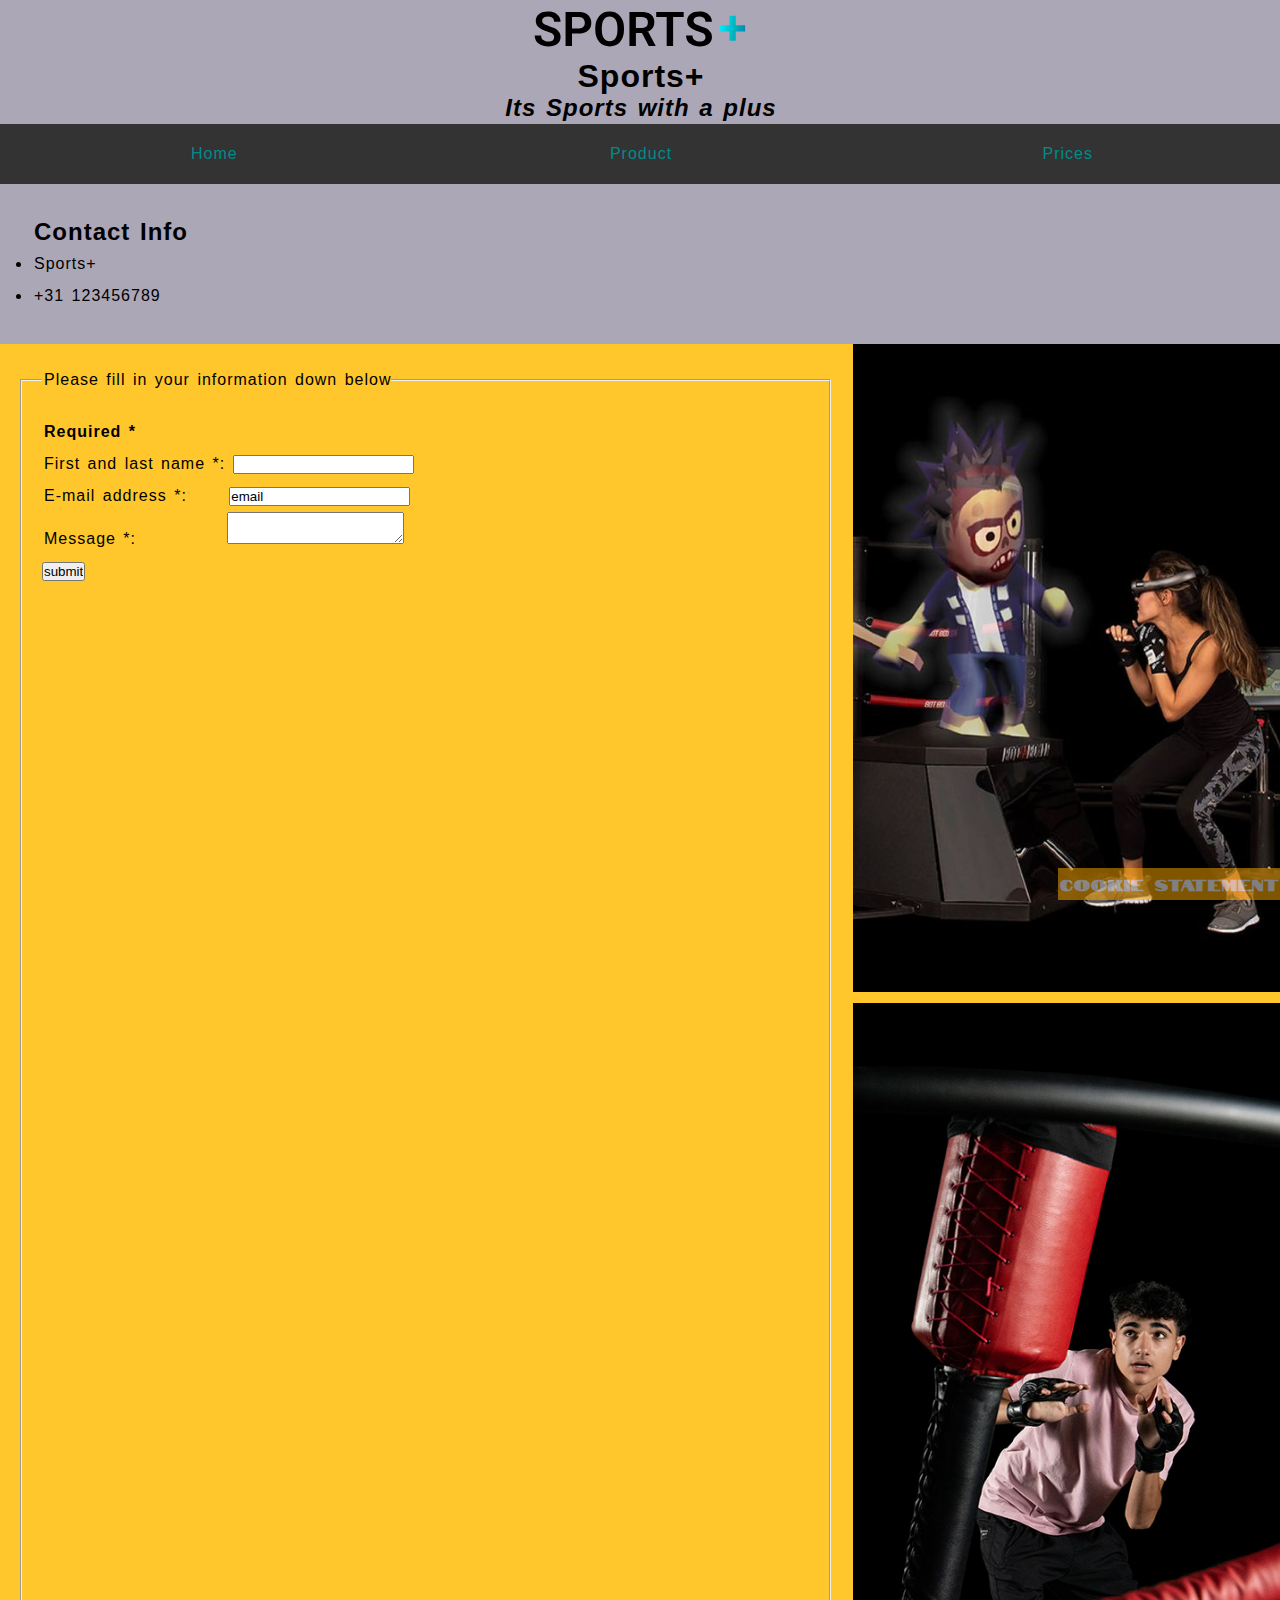
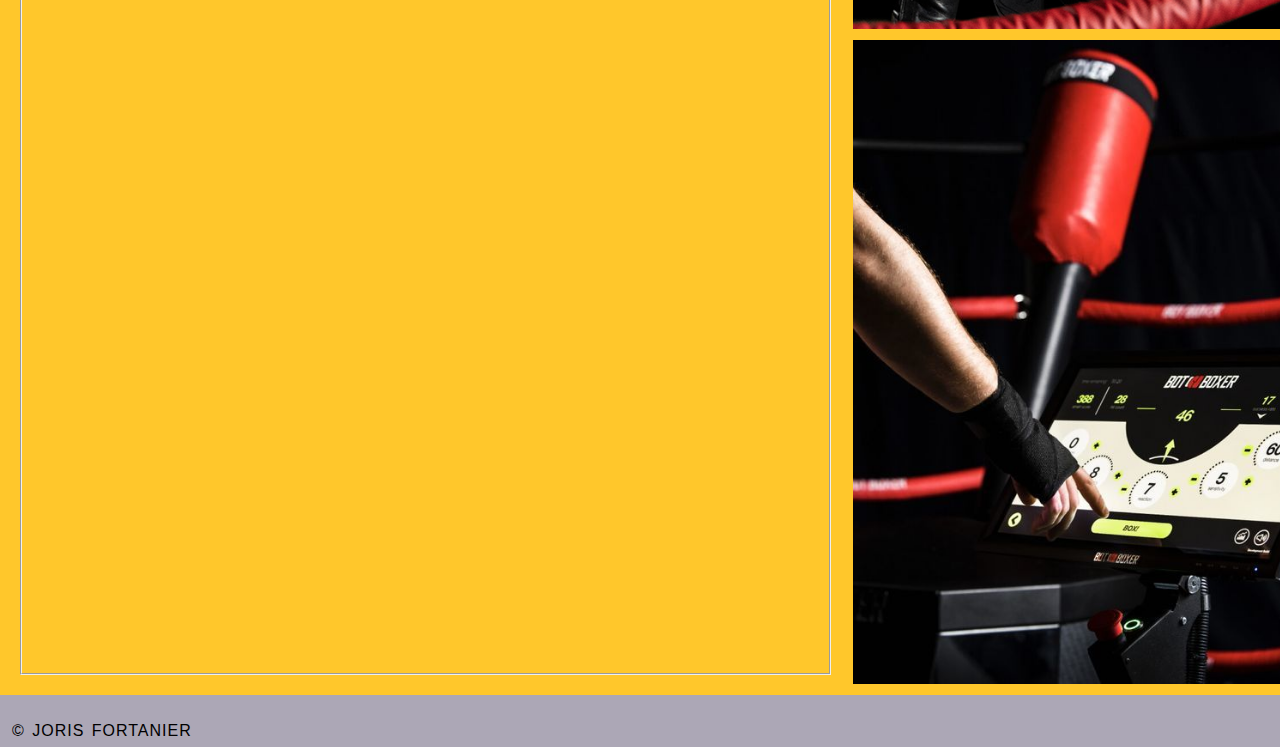
<file: contact.html>
<!DOCTYPE html>
<html lang="en">
  <head>
    <meta charset="utf-8" />
    <meta name="keywords" content="Sport plus Tech" />
    <meta name="description" content="Innovative sport technology" />
    <meta name="author" content="Joris Fortanier" />

    <title>Sports+</title>
    <link
      rel="apple-touch-icon"
      sizes="180x180"
      href="img/apple-touch-icon.png"
    />
    <link
      rel="icon"
      type="image/png"
      sizes="32x32"
      href="img/favicon-32x32.png"
    />
    <link
      rel="icon"
      type="image/png"
      sizes="16x16"
      href="img/favicon-16x16.png"
    />

    <link rel="stylesheet" type="text/css" href="css/style.css" />
  </head>

  <body>
    <header class="header">
      <img id="logo" src="img/logo.svg" alt="Sports+ logo" title="logo" />
      <h1>Sports+</h1>
      <h2><em>Its Sports with a plus</em></h2>

      <nav>
        <label for="hamburger">&#9776;</label>
        <input type="checkbox" id="hamburger" />

        <ul>
          <li><a href="index.html">Home</a></li>
          <li><a href="product.html">Product</a></li>
          <li><a href="pricing.html">Prices</a></li>
        </ul>
      </nav>
    </header>

    <section id="Contact_info">
      <h2>Contact Info</h2>
      <ul>
        <li>Sports+</li>
        <li>+31 123456789</li>
      </ul>
    </section>

    <section id="container_contact">
      <fieldset>
        <legend>Please fill in your information down below</legend>

        <form>
          <p><strong>Required *</strong></p>
          <ul>
            <li>
              <label for="name">First and last name *:</label>
              <input type="text" name="name" id="name" required />
            </li>
            <li>
              <label for="email">E-mail address *:</label>
              <input
                type="email"
                name="email"
                id="email"
                value="email"
                required
              />
            </li>
            <li>
              <label for="message">Message *:</label>
              <textarea name="message" id="message" required></textarea>
            </li>
          </ul>

          <input type="submit" value="submit" />
        </form>
      </fieldset>

      <aside id="aside_contact">
        <a href="https://www.inholland.nl">
          <img
            src="img/bot_boxer_product.jpg"
            alt="Girl fighting a virtual zombie using the bot boxer"
            title="zombie game"
          />
        </a>
        <a href="https://www.inholland.nl">
          <img
            src="img/bot_boxer_product_1.jpg"
            alt="A boy looking scared and boxing against the bot boxer"
            title="Bot Boxer"
          />
        </a>
        <a href="https://www.inholland.nl">
          <img
            src="img/bot_boxer_product_2.jpeg"
            alt="A person changing the settings of the bot boxer"
            title="Bot Boxer Settings"
          />
        </a>
      </aside>
    </section>

    <section id="cookie"><strong>Cookie statement</strong></section>
    <footer id="copyright">&copy; Joris Fortanier</footer>
  </body>
</html>
</file>
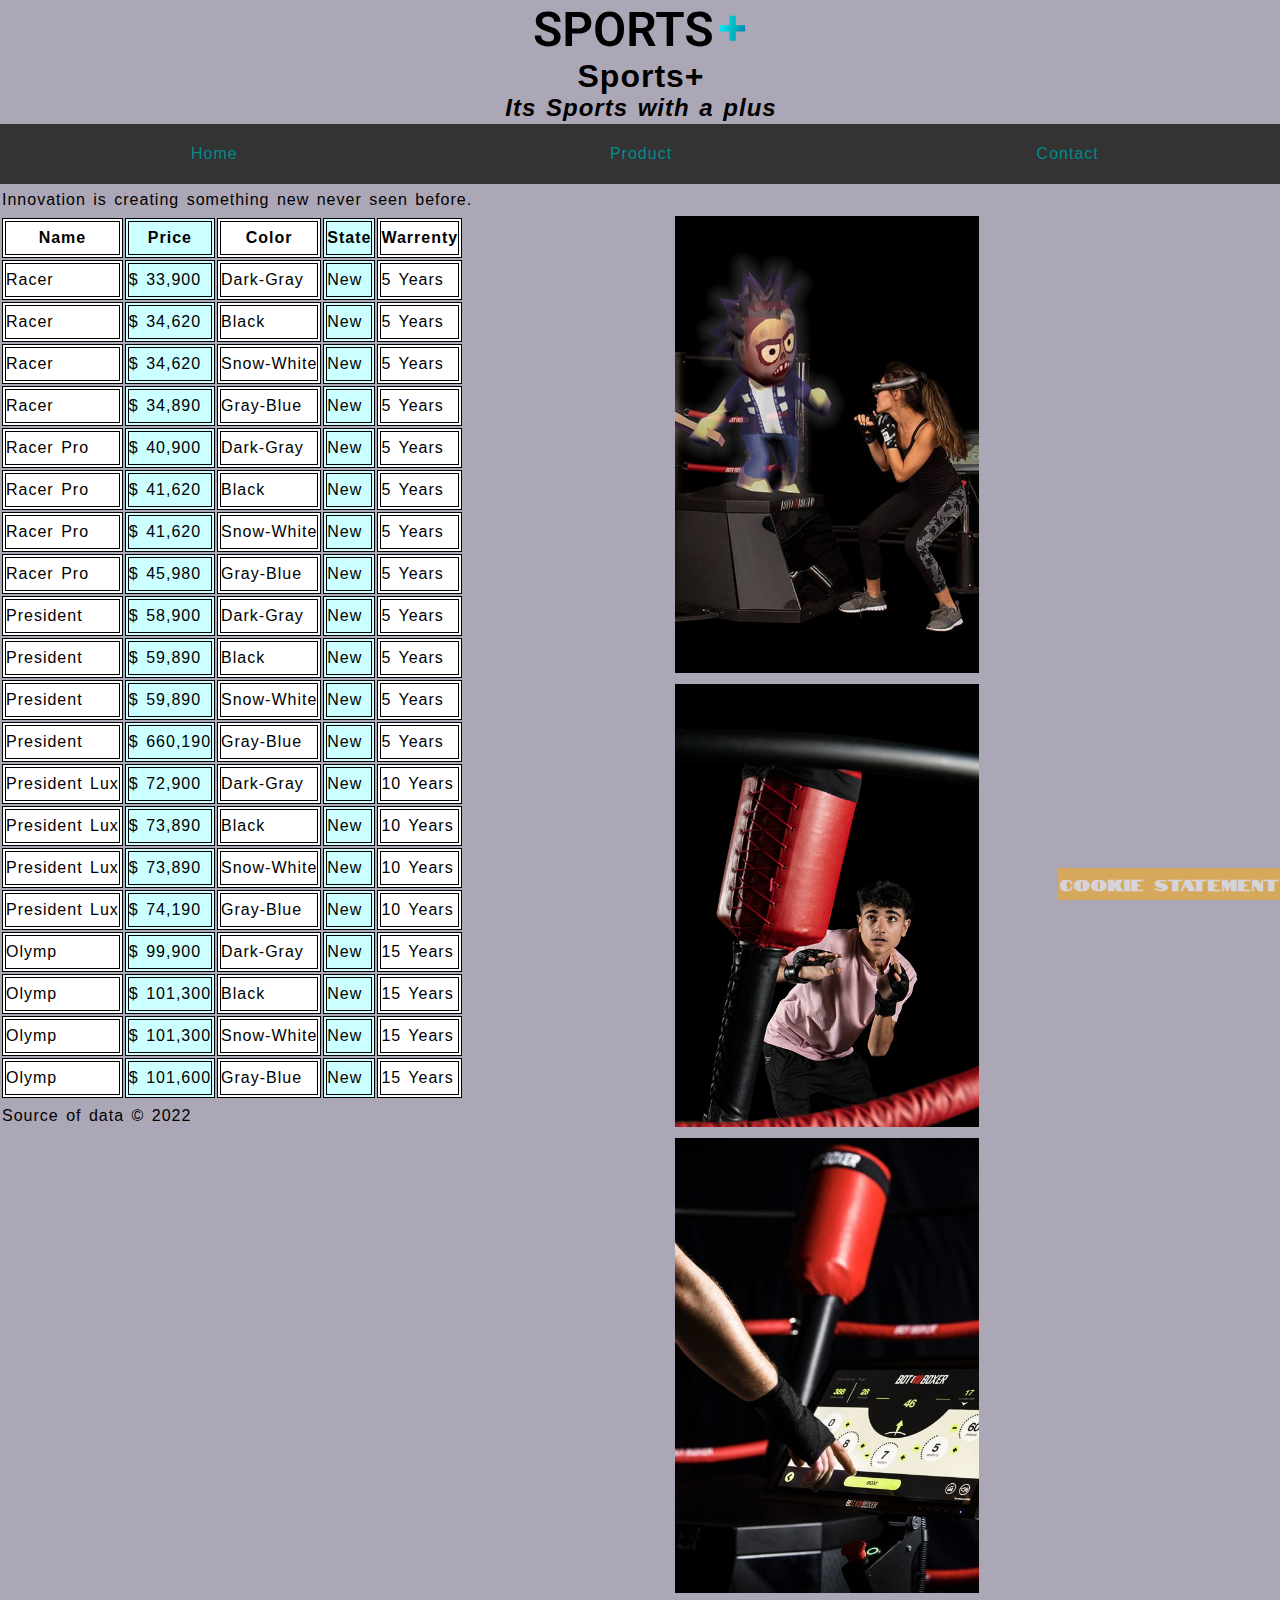
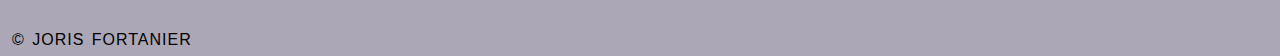
<file: pricing.html>
<!DOCTYPE html>
<html lang="en">
  <head>
    <meta charset="utf-8" />
    <meta name="keywords" content="Sport plus Tech" />
    <meta name="description" content="Innovative sport technology" />
    <meta name="author" content="Joris Fortanier" />

    <title>Sports+</title>
    <link
      rel="apple-touch-icon"
      sizes="180x180"
      href="img/apple-touch-icon.png"
    />
    <link
      rel="icon"
      type="image/png"
      sizes="32x32"
      href="img/favicon-32x32.png"
    />
    <link
      rel="icon"
      type="image/png"
      sizes="16x16"
      href="img/favicon-16x16.png"
    />

    <link rel="stylesheet" type="text/css" href="css/style.css" />
  </head>

  <body>
    <header class="header">
      <img id="logo" src="img/logo.svg" alt="Sports+ logo" title="logo" />
      <h1>Sports+</h1>
      <h2><em>Its Sports with a plus</em></h2>

      <nav>
        <label for="hamburger">&#9776;</label>
        <input type="checkbox" id="hamburger" />

        <ul>
          <li><a href="index.html">Home</a></li>
          <li><a href="product.html">Product</a></li>
          <li><a href="contact.html">Contact</a></li>
        </ul>
      </nav>
    </header>

    <p>Innovation is creating something new never seen before.</p>

    <section id="grid_container_pricing">
      <section id="container_table">
        <table>
          <colgroup>
            <col />
            <col />
            <col />
            <col />
            <col />
          </colgroup>
          <tr>
            <th>Name</th>
            <th>Price</th>
            <th>Color</th>
            <th>State</th>
            <th>Warrenty</th>
          </tr>
          <tr>
            <td>Racer</td>
            <td>&dollar; 33,900</td>
            <td>Dark-Gray</td>
            <td>New</td>
            <td>5 Years</td>
          </tr>
          <tr>
            <td>Racer</td>
            <td>&dollar; 34,620</td>
            <td>Black</td>
            <td>New</td>
            <td>5 Years</td>
          </tr>
          <tr>
            <td>Racer</td>
            <td>&dollar; 34,620</td>
            <td>Snow-White</td>
            <td>New</td>
            <td>5 Years</td>
          </tr>
          <tr>
            <td>Racer</td>
            <td>&dollar; 34,890</td>
            <td>Gray-Blue</td>
            <td>New</td>
            <td>5 Years</td>
          </tr>
          <tr>
            <td>Racer Pro</td>
            <td>&dollar; 40,900</td>
            <td>Dark-Gray</td>
            <td>New</td>
            <td>5 Years</td>
          </tr>
          <tr>
            <td>Racer Pro</td>
            <td>&dollar; 41,620</td>
            <td>Black</td>
            <td>New</td>
            <td>5 Years</td>
          </tr>
          <tr>
            <td>Racer Pro</td>
            <td>&dollar; 41,620</td>
            <td>Snow-White</td>
            <td>New</td>
            <td>5 Years</td>
          </tr>
          <tr>
            <td>Racer Pro</td>
            <td>&dollar; 45,980</td>
            <td>Gray-Blue</td>
            <td>New</td>
            <td>5 Years</td>
          </tr>
          <tr>
            <td>President</td>
            <td>&dollar; 58,900</td>
            <td>Dark-Gray</td>
            <td>New</td>
            <td>5 Years</td>
          </tr>
          <tr>
            <td>President</td>
            <td>&dollar; 59,890</td>
            <td>Black</td>
            <td>New</td>
            <td>5 Years</td>
          </tr>
          <tr>
            <td>President</td>
            <td>&dollar; 59,890</td>
            <td>Snow-White</td>
            <td>New</td>
            <td>5 Years</td>
          </tr>
          <tr>
            <td>President</td>
            <td>&dollar; 660,190</td>
            <td>Gray-Blue</td>
            <td>New</td>
            <td>5 Years</td>
          </tr>
          <tr>
            <td>President Lux</td>
            <td>&dollar; 72,900</td>
            <td>Dark-Gray</td>
            <td>New</td>
            <td>10 Years</td>
          </tr>
          <tr>
            <td>President Lux</td>
            <td>&dollar; 73,890</td>
            <td>Black</td>
            <td>New</td>
            <td>10 Years</td>
          </tr>
          <tr>
            <td>President Lux</td>
            <td>&dollar; 73,890</td>
            <td>Snow-White</td>
            <td>New</td>
            <td>10 Years</td>
          </tr>
          <tr>
            <td>President Lux</td>
            <td>&dollar; 74,190</td>
            <td>Gray-Blue</td>
            <td>New</td>
            <td>10 Years</td>
          </tr>
          <tr>
            <td>Olymp</td>
            <td>&dollar; 99,900</td>
            <td>Dark-Gray</td>
            <td>New</td>
            <td>15 Years</td>
          </tr>
          <tr>
            <td>Olymp</td>
            <td>&dollar; 101,300</td>
            <td>Black</td>
            <td>New</td>
            <td>15 Years</td>
          </tr>
          <tr>
            <td>Olymp</td>
            <td>&dollar; 101,300</td>
            <td>Snow-White</td>
            <td>New</td>
            <td>15 Years</td>
          </tr>
          <tr>
            <td>Olymp</td>
            <td>&dollar; 101,600</td>
            <td>Gray-Blue</td>
            <td>New</td>
            <td>15 Years</td>
          </tr>
        </table>
        <footer>Source of data &copy; 2022</footer>
      </section>

      <aside id="aside_pricing">
        <a href="https://www.inholland.nl">
          <img
            src="img/bot_boxer_product.jpg"
            alt="Girl fighting a virtual zombie using the bot boxer"
            title="zombie game"
          />
        </a>
        <a href="https://www.inholland.nl">
          <img
            src="img/bot_boxer_product_1.jpg"
            alt="A boy looking scared and boxing against the bot boxer"
            title="Bot Boxer"
          />
        </a>
        <a href="https://www.inholland.nl">
          <img
            src="img/bot_boxer_product_2.jpeg"
            alt="A person changing the settings of the bot boxer"
            title="Bot Boxer Settings"
          />
        </a>
      </aside>
    </section>

    <section id="cookie"><strong>Cookie statement</strong></section>
    <footer id="copyright">&copy; Joris Fortanier</footer>
  </body>
</html>
</file>
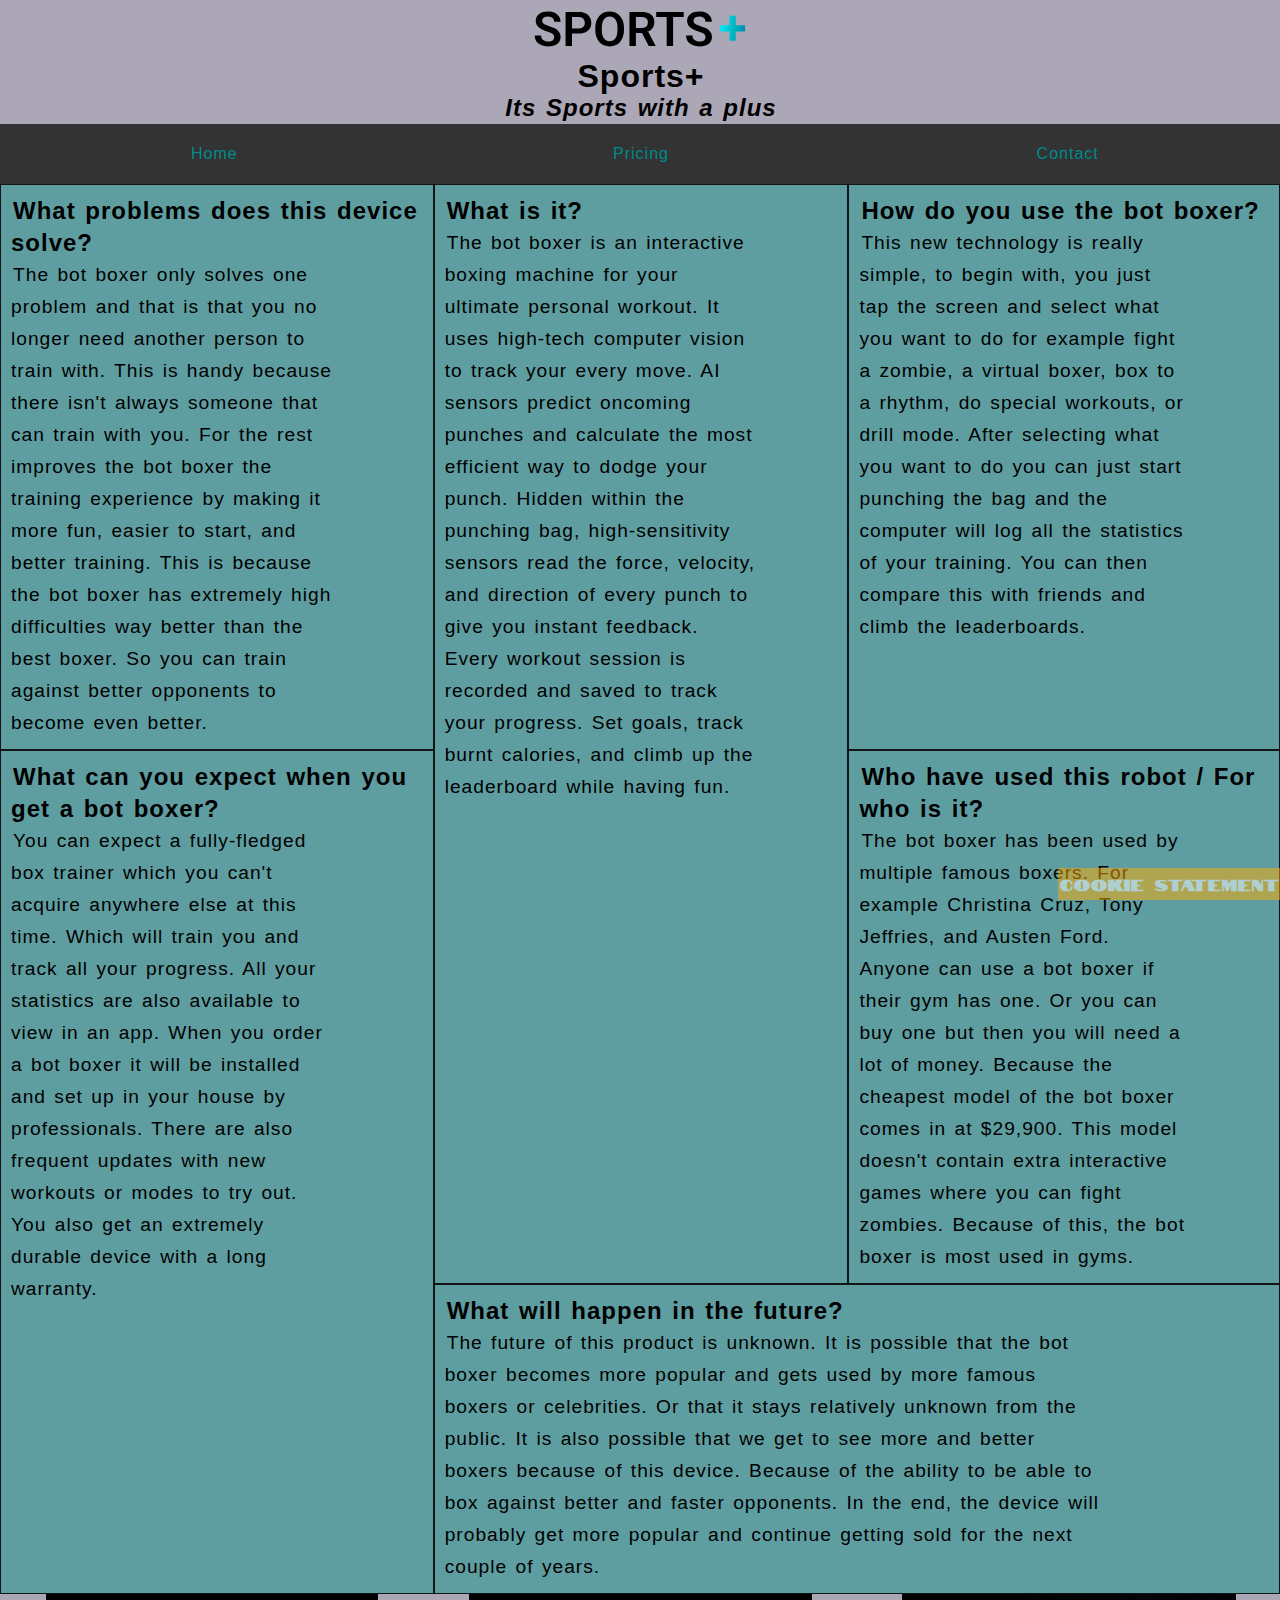
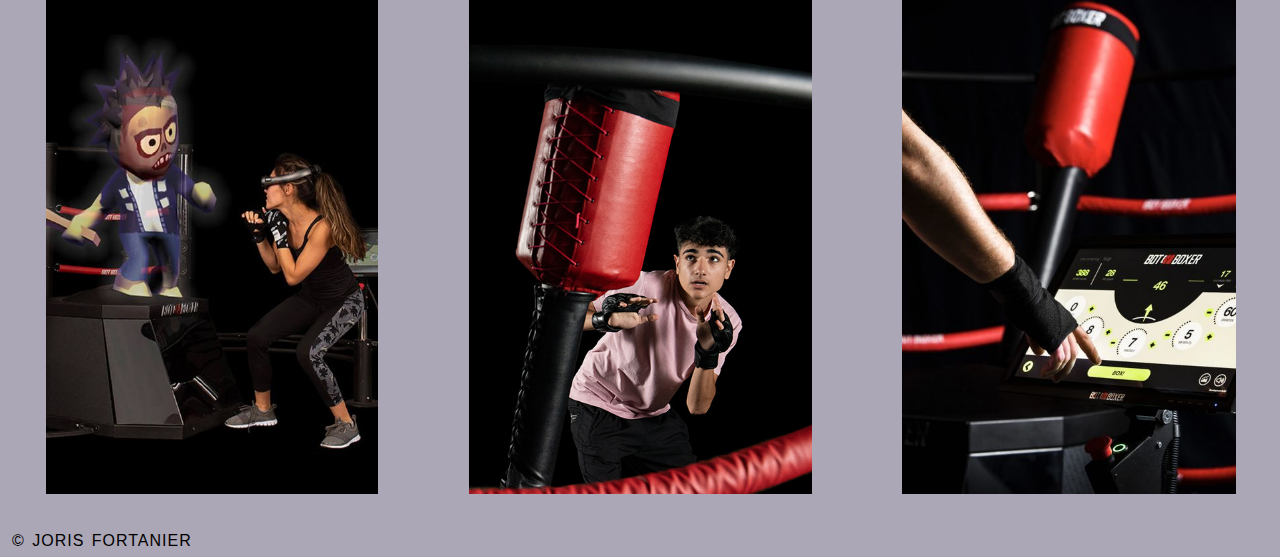
<file: product.html>
<!DOCTYPE html>
<html lang="en">
  <head>
    <meta charset="utf-8" />
    <meta name="keywords" content="Sport plus Tech" />
    <meta name="description" content="Innovative sport technology" />
    <meta name="author" content="Joris Fortanier" />

    <title>Sports+</title>
    <link
      rel="apple-touch-icon"
      sizes="180x180"
      href="img/apple-touch-icon.png"
    />
    <link
      rel="icon"
      type="image/png"
      sizes="32x32"
      href="img/favicon-32x32.png"
    />
    <link
      rel="icon"
      type="image/png"
      sizes="16x16"
      href="img/favicon-16x16.png"
    />

    <link rel="stylesheet" type="text/css" href="css/style.css" />
  </head>

  <body>
    <header class="header">
      <img id="logo" src="img/logo.svg" alt="Sports+ logo" title="logo" />
      <h1>Sports+</h1>
      <h2><em>Its Sports with a plus</em></h2>

      <nav>
        <label for="hamburger">&#9776;</label>
        <input type="checkbox" id="hamburger" />

        <ul>
          <li><a href="index.html">Home</a></li>
          <li><a href="pricing.html">Pricing</a></li>
          <li><a href="contact.html">Contact</a></li>
        </ul>
      </nav>
    </header>

    <section id="grid_container_product">
      <article id="article1">
        <h2>What is it?</h2>
        <p>
          The bot boxer is an interactive boxing machine for your ultimate
          personal workout. It uses high-tech computer vision to track your
          every move. AI sensors predict oncoming punches and calculate the most
          efficient way to dodge your punch. Hidden within the punching bag,
          high-sensitivity sensors read the force, velocity, and direction of
          every punch to give you instant feedback. Every workout session is
          recorded and saved to track your progress. Set goals, track burnt
          calories, and climb up the leaderboard while having fun.
        </p>
      </article>
      <article id="article2">
        <h2>What problems does this device solve?</h2>
        <p>
          The bot boxer only solves one problem and that is that you no longer
          need another person to train with. This is handy because there isn't
          always someone that can train with you. For the rest improves the bot
          boxer the training experience by making it more fun, easier to start,
          and better training. This is because the bot boxer has extremely high
          difficulties way better than the best boxer. So you can train against
          better opponents to become even better.
        </p>
      </article>
      <article id="article3">
        <h2>How do you use the bot boxer?</h2>
        <p>
          This new technology is really simple, to begin with, you just tap the
          screen and select what you want to do for example fight a zombie, a
          virtual boxer, box to a rhythm, do special workouts, or drill mode.
          After selecting what you want to do you can just start punching the
          bag and the computer will log all the statistics of your training. You
          can then compare this with friends and climb the leaderboards.
        </p>
      </article>
      <article id="article4">
        <h2>Who have used this robot / For who is it?</h2>
        <p>
          The bot boxer has been used by multiple famous boxers. For example
          Christina Cruz, Tony Jeffries, and Austen Ford. Anyone can use a bot
          boxer if their gym has one. Or you can buy one but then you will need
          a lot of money. Because the cheapest model of the bot boxer comes in
          at &dollar;29,900. This model doesn't contain extra interactive games
          where you can fight zombies. Because of this, the bot boxer is most
          used in gyms.
        </p>
      </article>
      <article id="article5">
        <h2>What can you expect when you get a bot boxer?</h2>
        <p>
          You can expect a fully-fledged box trainer which you can't acquire
          anywhere else at this time. Which will train you and track all your
          progress. All your statistics are also available to view in an app.
          When you order a bot boxer it will be installed and set up in your
          house by professionals. There are also frequent updates with new
          workouts or modes to try out. You also get an extremely durable device
          with a long warranty.
        </p>
      </article>
      <article id="article6">
        <h2>What will happen in the future?</h2>
        <p>
          The future of this product is unknown. It is possible that the bot
          boxer becomes more popular and gets used by more famous boxers or
          celebrities. Or that it stays relatively unknown from the public. It
          is also possible that we get to see more and better boxers because of
          this device. Because of the ability to be able to box against better
          and faster opponents. In the end, the device will probably get more
          popular and continue getting sold for the next couple of years.
        </p>
      </article>
    </section>

    <aside id="aside_product">
      <a href="https://www.inholland.nl">
        <img
          src="img/bot_boxer_product.jpg"
          alt="Girl fighting a virtual zombie using the bot boxer"
          title="zombie game"
        />
      </a>
      <a href="https://www.inholland.nl">
        <img
          src="img/bot_boxer_product_1.jpg"
          alt="A boy looking scared and boxing against the bot boxer"
          title="Bot Boxer"
        />
      </a>
      <a href="https://www.inholland.nl">
        <img
          src="img/bot_boxer_product_2.jpeg"
          alt="A person changing the settings of the bot boxer"
          title="Bot Boxer Settings"
        />
      </a>
    </aside>

    <section id="cookie"><strong>Cookie statement</strong></section>
    <footer id="copyright">&copy; Joris Fortanier</footer>
  </body>
</html>
</file>
<file: css/style.css>
@import url("https://fonts.googleapis.com/css2?family=Notable&display=swap");

* {
  margin: 0;
  padding: 0;
}

body {
  background-color: #aca7b6;
  line-height: 2em;
  letter-spacing: 1px;
  text-indent: 2px;
  word-spacing: 2px;
  font-family: Arial, Helvetica, sans-serif;
}

.header {
  display: flex;
  align-items: center;
  flex-direction: column;
}

nav {
  width: 100%;
  background-color: #333;
}

nav label,
nav input {
  display: none;
}

#email {
  margin-left: 35px;
}

#message {
  margin-left: 83.5px;
}

nav ul {
  display: flex;
  list-style-type: none;
  margin: 0;
  padding: 0;
}

form ul {
  list-style-type: none;
}

#Contact_info {
  padding: 1rem;
  margin: 1rem;
}

li {
  flex: 1;
}

li a {
  display: block;
  color: #fff;
  text-align: center;
  padding: 14px 16px;
  text-decoration: none;
}

li a:hover {
  background-color: #111;
}

video {
  width: 100%;
  height: 500px;
}

#articles {
  display: flex;
  flex-wrap: wrap;
}

.article {
  flex-basis: 50%;
}

article footer {
  margin-top: 10px;
}

article p {
  width: 80%;
  font-size: larger;
}

article footer {
  font-size: large;
}

article header {
  margin-top: 20px;
  margin-bottom: 10px;
}

figure img {
  float: left;
  width: 300px;
}

#aside-computer {
  font-size: larger;
  position: fixed;
  flex-shrink: 0;
  flex-grow: 0;
  right: 0;
}

#list-mobile {
  padding-left: 30px;
  display: none;
}

/* product.html */
#grid_container_product > article {
  background-color: #5f9ea0;
  border: solid #131414;
  border-width: 1px;
  padding: 10px;
}

#article1 {
  grid-area: article1;
}

#article2 {
  grid-area: article2;
}

#article3 {
  grid-area: article3;
}

#article4 {
  grid-area: article4;
}

#article5 {
  grid-area: article5;
}

#article6 {
  grid-area: article6;
}

#grid_container_product {
  display: grid;

  grid-template-areas:
    "article2 article1 article3"
    "article5 article1 article4"
    "article5 article6 article6";
}

#aside_product {
  display: grid;
  grid-template-columns: auto auto auto;
  justify-content: space-around;
}

#aside_product img {
  height: 500px;
}

td,
th {
  border-color: #000;
  border-style: double;
  border-width: 4px;
}

a:link {
  color: #008b8b;
}

a:visited {
  color: #ff0000;
}

a:hover {
  color: #00ffff;
}

a:active {
  color: #ff7f50;
}

#container_table {
  grid-area: container_table;
}

#aside_pricing {
  grid-area: aside_pricing;
}

#aside_pricing img {
  width: 50%;
}

#grid_container_pricing {
  display: grid;

  grid-template-areas: "container_table container_table aside_pricing";
}

col:nth-child(even) {
  background-color: #cff;
}

col:nth-child(odd) {
  background-color: #fff;
}

col:first-child {
  color: #ff0;
}

#logo {
  position: static;
}

ol li::first-letter {
  color: crimson;
}

#aside_pricing {
  display: grid;
  grid-template-columns: auto;
}

fieldset {
  flex-basis: 70%;
  padding: 20px;
  margin: 20px;
}

#container_contact {
  background-color: #ffc72b;
  display: flex;
}

#aside_contact {
  display: flex;
  flex-direction: column;
}

#aside_contact img {
  width: 100%;
}

#copyright {
  margin-top: 20px;
  margin-left: 10px;
  text-transform: uppercase;
}

#cookie {
  position: fixed;
  right: 0px;
  bottom: 0px;
  opacity: 50%;
  background-color: #fa0;
  color: #fff;
  z-index: 9999;
  font-family: "Notable", sans-serif;
}

/* Tablet Mode */
@media screen and (min-width: 481px) and (max-width: 1279px) {
  #aside-computer,
  #article4,
  #aside_product a:last-child,
  #aside_pricing a:first-child {
    display: none;
  }

  #list-mobile {
    display: block;
  }

  #articles {
    flex-direction: row-reverse;
    justify-content: space-between;
  }

  .article + figure {
    margin-left: 10px;
  }

  article p {
    width: 100%;
  }

  /* product.html */
  #grid_container_product {
    grid-template-areas:
      "article1 article2"
      "article1 article2"
      "article3 article2"
      "article3 article5"
      "article3 article5"
      "article3 article5"
      "article6 article6"
      "article6 article6";

    grid-auto-rows: 1fr;
  }

  #aside_product {
    grid-template-columns: auto auto;
  }

  #aside_pricing {
    grid-template-columns: auto auto;
  }

  #grid_container_pricing {
    grid-template-areas:
      "container_table"
      "aside_pricing";
  }
}

/* Mobile Mode */
@media screen and (max-width: 480px) {
  #logo,
  video,
  #aside-computer,
  #article4,
  #article6 {
    display: none;
  }

  #list-mobile,
  #aside_product a:last-child,
  #aside_pricing a:first-child {
    display: block;
  }

  #articles {
    flex-direction: column;
  }

  .article + figure {
    margin: auto;
    margin-top: 20px;
  }

  nav label {
    display: block;
    margin-left: 47.5%;
    color: #ffdada;
  }

  .header {
    flex-direction: row;
    flex-wrap: wrap;
  }

  .header h1 {
    flex-basis: 50%;
    order: 1;
  }

  .header h2 {
    order: 3;
  }

  nav {
    flex-basis: 50%;
    display: block;
    top: 0;
    right: 0;
    margin: 0;
    order: 2;
  }

  nav ul {
    display: none;
  }

  nav input:checked ~ ul {
    display: block;
  }

  #aside_product {
    grid-template-columns: auto;
  }

  #aside_product img {
    width: 100%;
  }

  #grid_container_product {
    grid-template-areas:
      "article5"
      "article3"
      "article2"
      "article1";
  }

  #aside_pricing {
    grid-template-columns: auto;
  }

  #container_contact {
    flex-wrap: wrap;
  }

  fieldset {
    flex-basis: 100%;
  }
}
</file>
